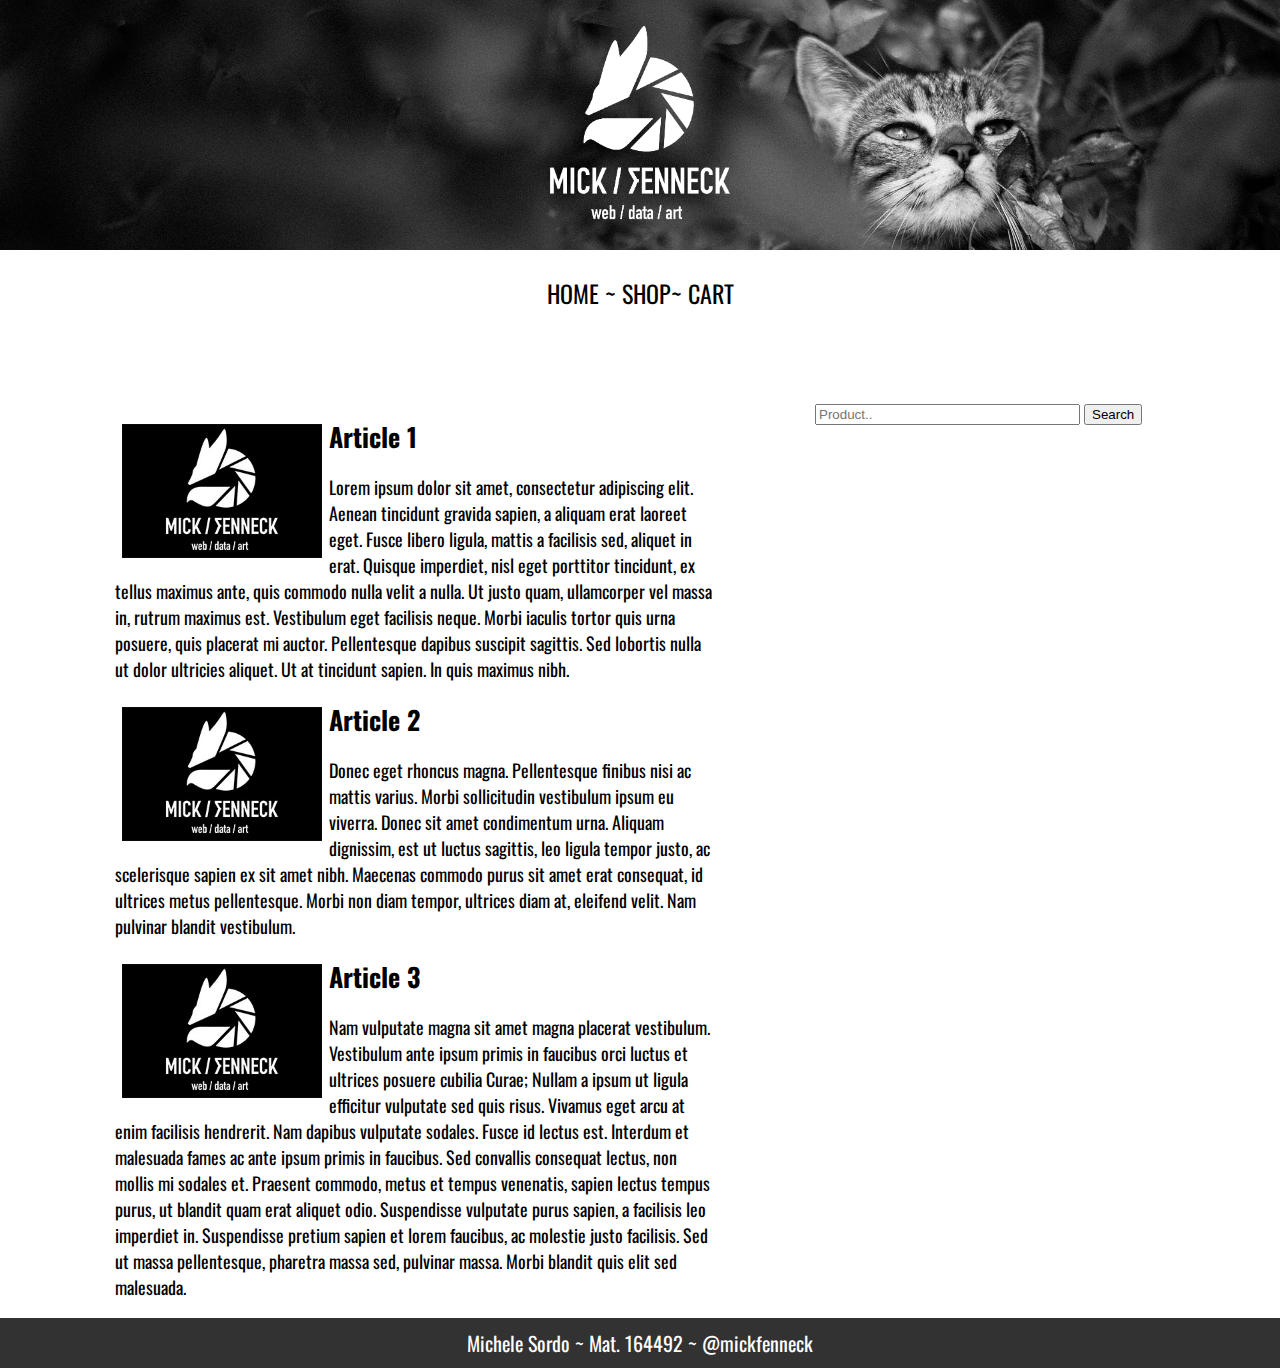
<file: ecommerce trentose/index.html>
<!DOCTYPE html>
<html>
 <head> 
   <meta charset="utf-8">     
   <title>Esercitazione_2 - E-CommerceSample</title>             

   <link rel="stylesheet" href="style.css">
 </head>
    
 <body>
     
    <header>
        <img id="logo" src="logoname.png" alt="logo" />
    </header>
     
    <nav>
        <a href="#">Home</a> ~
        <a href="#">Shop</a>~
        <a href="#">Cart</a>
    </nav>
    
    <!--container-->
    <div id="container">
        <div id="articles">
            <article class="item">
                <img src="1.jpg" alt="1" />
                <div class="art-txt">
                    <h1>Article 1</h1>
                <p>Lorem ipsum dolor sit amet, consectetur adipiscing elit. Aenean tincidunt gravida sapien, a aliquam erat laoreet eget. Fusce libero ligula, mattis a facilisis sed, aliquet in erat. Quisque imperdiet, nisl eget porttitor tincidunt, ex tellus maximus ante, quis commodo nulla velit a nulla. Ut justo quam, ullamcorper vel massa in, rutrum maximus est. Vestibulum eget facilisis neque. Morbi iaculis tortor quis urna posuere, quis placerat mi auctor. Pellentesque dapibus suscipit sagittis. Sed lobortis nulla ut dolor ultricies aliquet. Ut at tincidunt sapien. In quis maximus nibh.</p>
                    </div>
            </article>
                
            <article class="item">
                <img src="2.jpg" alt="2" />
                <div class="art-txt">
                <h1>Article 2</h1>
                <p>Donec eget rhoncus magna. Pellentesque finibus nisi ac mattis varius. Morbi sollicitudin vestibulum ipsum eu viverra. Donec sit amet condimentum urna. Aliquam dignissim, est ut luctus sagittis, leo ligula tempor justo, ac scelerisque sapien ex sit amet nibh. Maecenas commodo purus sit amet erat consequat, id ultrices metus pellentesque. Morbi non diam tempor, ultrices diam at, eleifend velit. Nam pulvinar blandit vestibulum.</p>
                    </div>
            </article>
            <article class="item">
                <img src="3.jpg" alt="3" />
                <div class="art-txt">
                <h1>Article 3</h1>
                <p>Nam vulputate magna sit amet magna placerat vestibulum. Vestibulum ante ipsum primis in faucibus orci luctus et ultrices posuere cubilia Curae; Nullam a ipsum ut ligula efficitur vulputate sed quis risus. Vivamus eget arcu at enim facilisis hendrerit. Nam dapibus vulputate sodales. Fusce id lectus est. Interdum et malesuada fames ac ante ipsum primis in faucibus. Sed convallis consequat lectus, non mollis mi sodales et. Praesent commodo, metus et tempus venenatis, sapien lectus tempus purus, ut blandit quam erat aliquet odio. Suspendisse vulputate purus sapien, a facilisis leo imperdiet in. Suspendisse pretium sapien et lorem faucibus, ac molestie justo facilisis. Sed ut massa pellentesque, pharetra massa sed, pulvinar massa. Morbi blandit quis elit sed malesuada.</p>
                    </div>
            </article>
            </div>
        
        
        <div id="right">
            <div id="search">
                <input type="text" name="Product" size="30" placeholder="Product..">
                <button type="button">Search</button>
            </div>
        </div>
    
    </div>
    
    <footer>
        Michele Sordo ~ Mat. 164492 ~ @mickfenneck
    </footer>
    </body>
</hml>
</file>
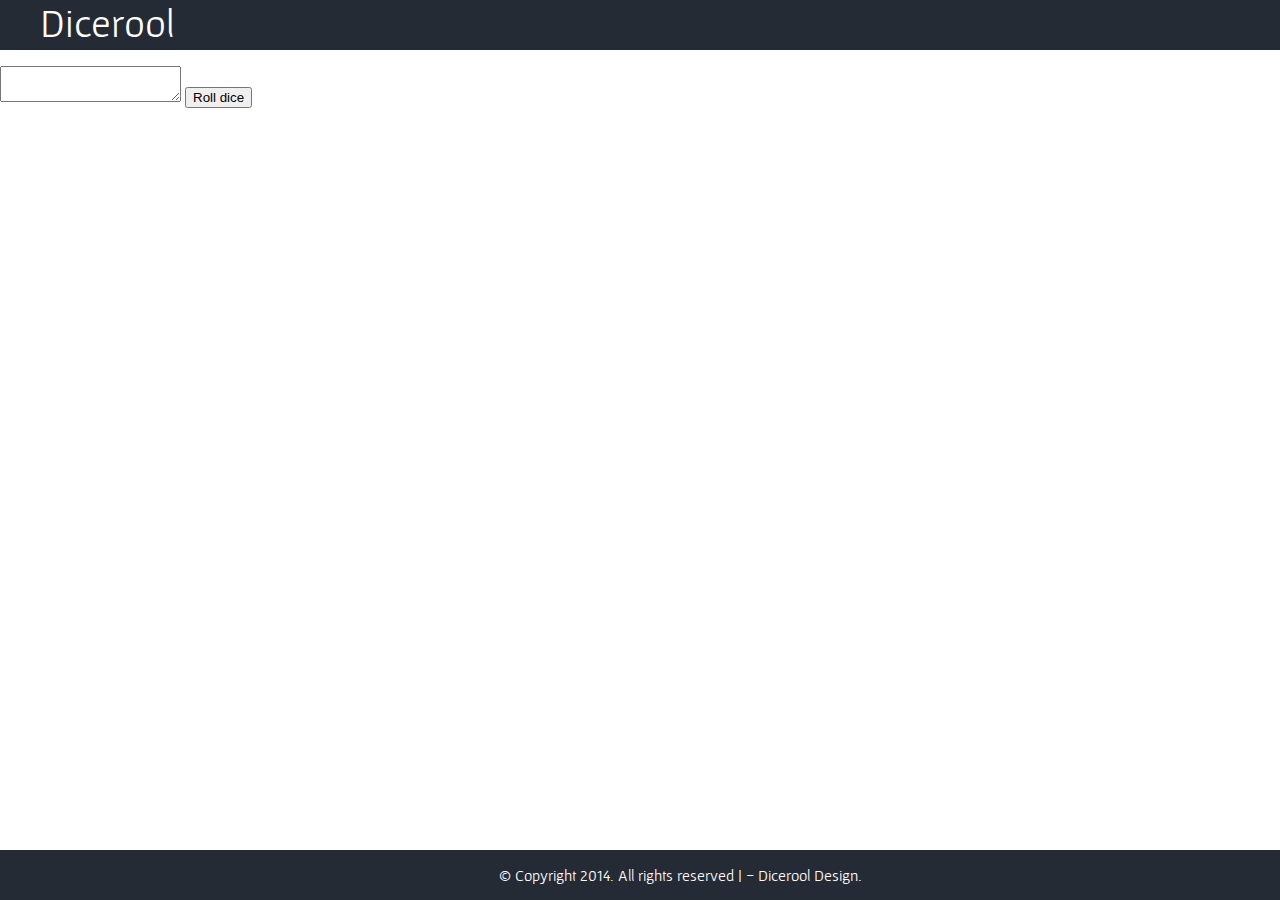
<file: jquery/03-diceroll/index.html>
<!DOCTYPE html>
<html>
 <head>
   <!-- Here goes the metadata -->  
   <meta charset="utf-8">     
   <title> Diceroll </title>             

    <link rel="stylesheet" href="css/styles.css">        
    <script src="lib/jquery-2.1.0.min.js"></script>         
    <script src="js/app.js"></script>               
     
 </head>
 <body>
  
    <header>
        <a class="logo" href="#"> Dicerool </a>
    </header>
    <div class="table">
        <ul class="dices">
            <li><img src="img/dice-1.png"></li>
            <li><img src="img/dice-2.png"></li>
            <li><img src="img/dice-3.png"></li>
            <li><img src="img/dice-4.png"></li>
            <li><img src="img/dice-5.png"></li>
            <li><img src="img/dice-6.png"></li>
        </ul> 
        <textarea class="ins"></textarea>
        <button class="btn-roll">Roll dice</button> 
    </div>          
          
    <footer>
        <p>&copy; Copyright 2014. All rights reserved  | - Dicerool Design.</p> 
    </footer>
        
 </body>
</hml>
</file>
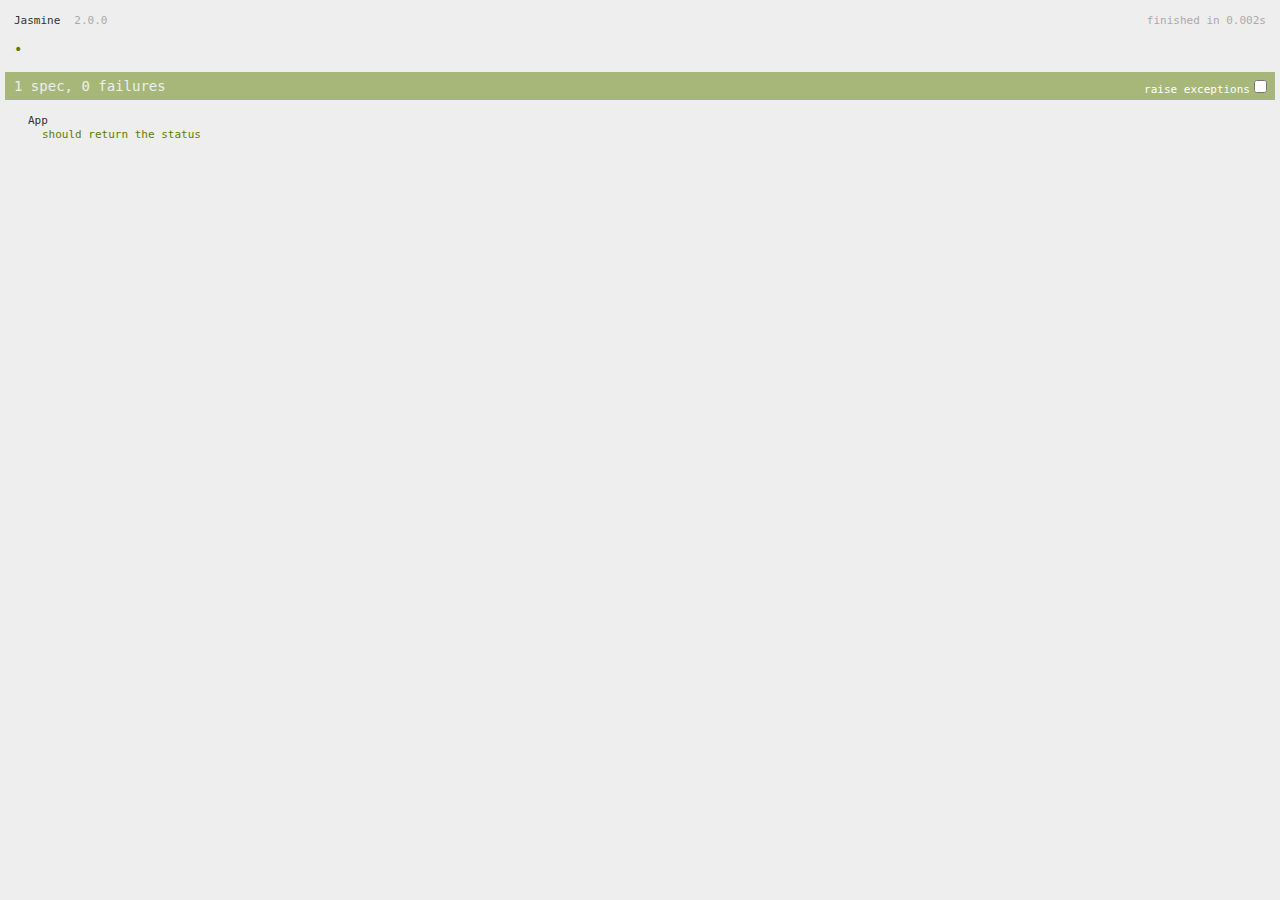
<file: jasmine/exercises/02-water/index.html>
<!DOCTYPE HTML>
<html>
<head>
  <meta http-equiv="Content-Type" content="text/html; charset=UTF-8">
  <title>Jasmine Spec Runner v2.0.0</title>

  <link rel="shortcut icon" type="image/png" href="lib/jasmine-2.0.0/jasmine_favicon.png">
  <link rel="stylesheet" type="text/css" href="lib/jasmine-2.0.0/jasmine.css">

  <script type="text/javascript" src="lib/jasmine-2.0.0/jasmine.js"></script>
  <script type="text/javascript" src="lib/jasmine-2.0.0/jasmine-html.js"></script>
  <script type="text/javascript" src="lib/jasmine-2.0.0/boot.js"></script>

  <!-- include source files here... -->
  <script type="text/javascript" src="js/water.js"></script>

  <!-- include spec files here... -->
  <script type="text/javascript" src="spec/app.spec.js"></script>

</head>

<body>
</body>
</html>
</file>
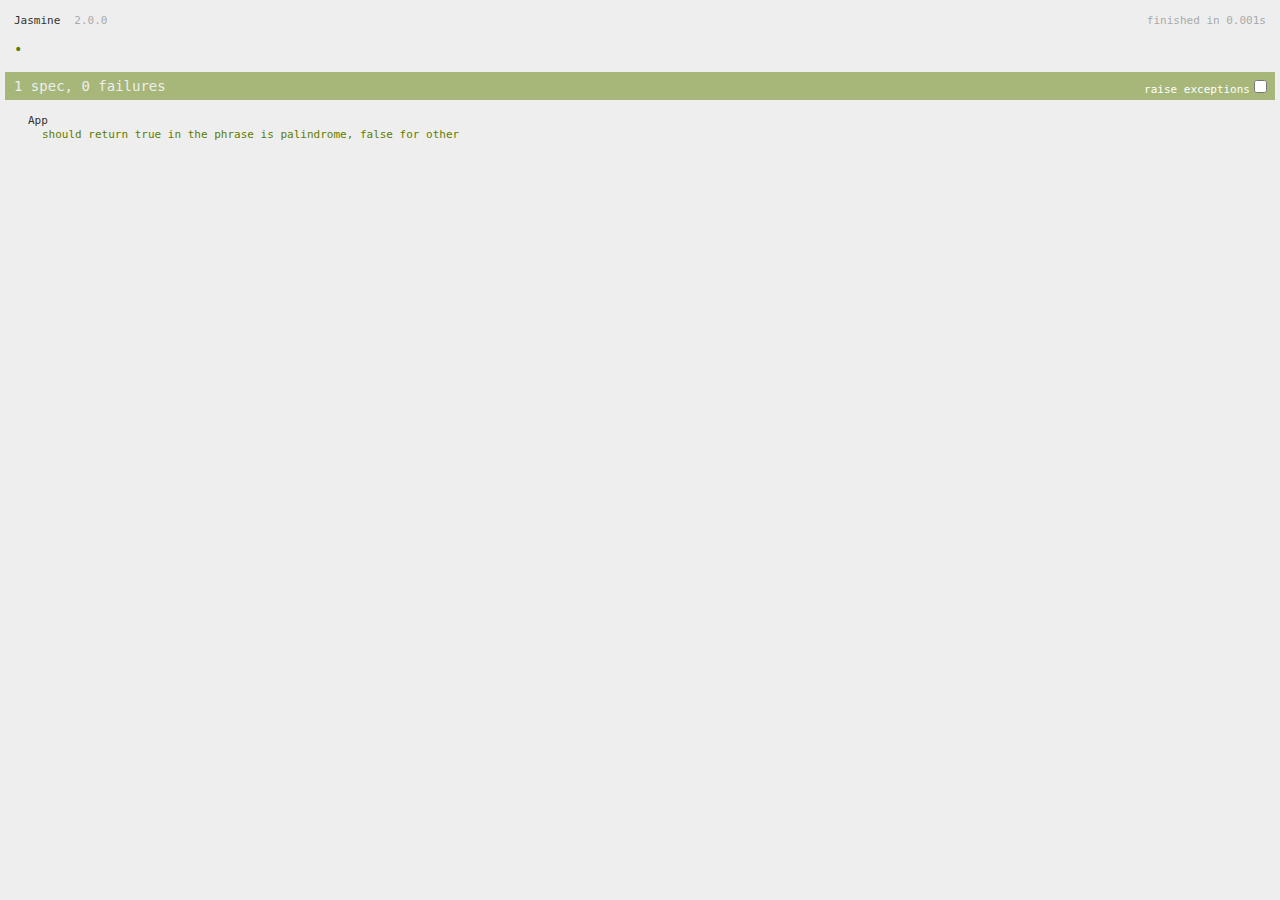
<file: jasmine/exercises/03-palindrome/index.html>
<!DOCTYPE HTML>
<html>
<head>
  <meta http-equiv="Content-Type" content="text/html; charset=UTF-8">
  <title>Jasmine Spec Runner v2.0.0</title>

  <link rel="shortcut icon" type="image/png" href="lib/jasmine-2.0.0/jasmine_favicon.png">
  <link rel="stylesheet" type="text/css" href="lib/jasmine-2.0.0/jasmine.css">

  <script type="text/javascript" src="lib/jasmine-2.0.0/jasmine.js"></script>
  <script type="text/javascript" src="lib/jasmine-2.0.0/jasmine-html.js"></script>
  <script type="text/javascript" src="lib/jasmine-2.0.0/boot.js"></script>

  <!-- include source files here... -->
  <script type="text/javascript" src="js/palindrome.js"></script>

  <!-- include spec files here... -->
  <script type="text/javascript" src="spec/app.spec.js"></script>

</head>

<body>
</body>
</html>
</file>
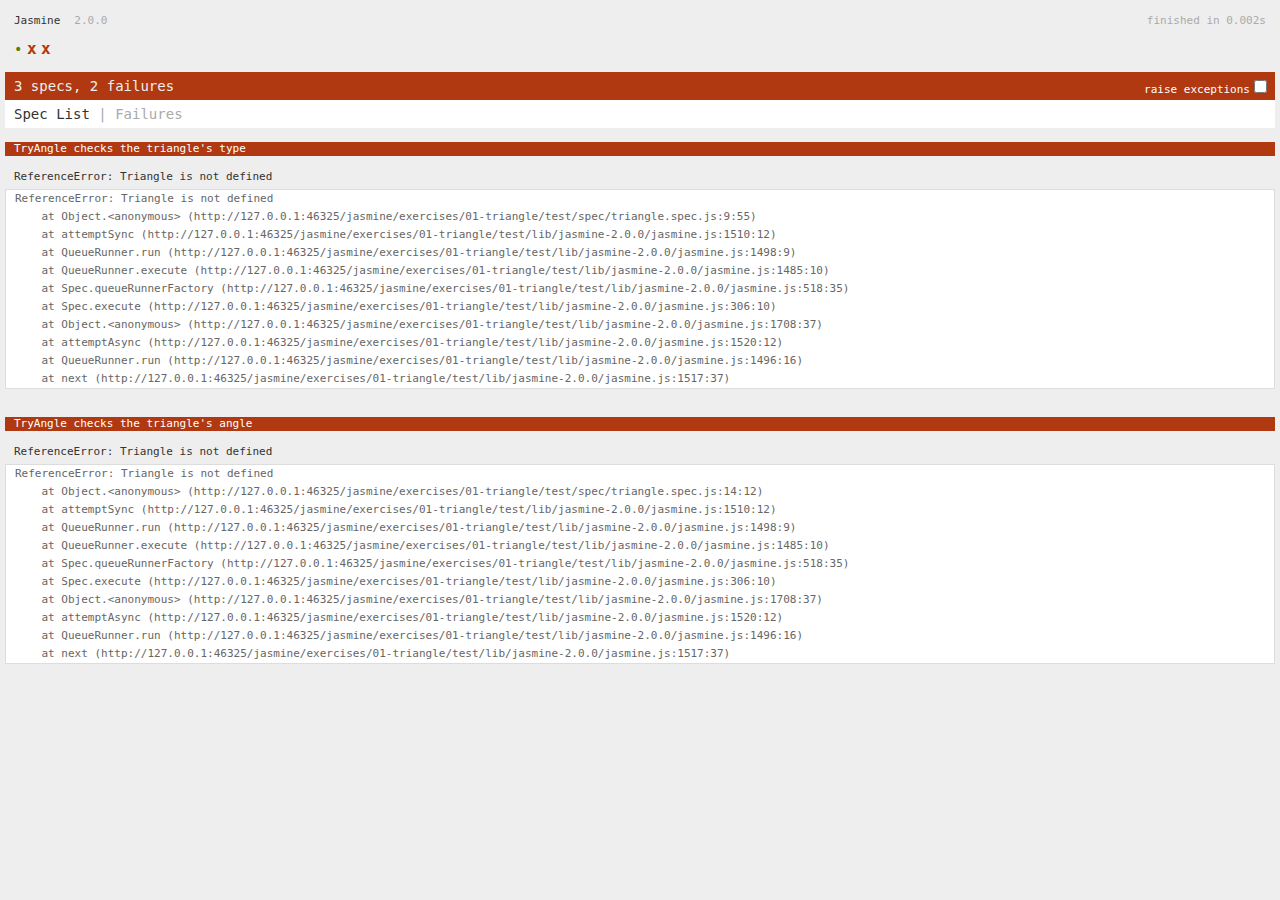
<file: jasmine/exercises/01-triangle/test/index.html>
<!DOCTYPE HTML>
<html>
<head>
  <meta http-equiv="Content-Type" content="text/html; charset=UTF-8">
  <title>Jasmine Spec Runner v2.0.0</title>

  <link rel="shortcut icon" type="image/png" href="lib/jasmine-2.0.0/jasmine_favicon.png">
  <link rel="stylesheet" type="text/css" href="lib/jasmine-2.0.0/jasmine.css">

  <script type="text/javascript" src="lib/jasmine-2.0.0/jasmine.js"></script>
  <script type="text/javascript" src="lib/jasmine-2.0.0/jasmine-html.js"></script>
  <script type="text/javascript" src="lib/jasmine-2.0.0/boot.js"></script>

  <!-- include source files here... -->
  <script type="text/javascript" src="../js/triangle-0.js"></script>

  <!-- include spec files here... -->
  <script type="text/javascript" src="spec/triangle.spec.js"></script>

</head>

<body>
</body>
</html>
</file>
<file: ecommerce trentose/style.css>
/*google font import*/
@import url(http://fonts.googleapis.com/css?family=Oswald:300);

body {
    margin:0px;
    padding:0px;
    border:0px;
    position:relative;
    font-family: 'Oswald', sans-serif;
}

header {
    height:250px;
    min-width:100%;
    background:url(header.jpg) no-repeat;
    background-size:auto 300px;
    text-align:center;
    line-height:250px;
}

header img {
    margin: 25px auto auto auto;
    
    width:200px;
    height:auto;
}

nav {  
    height:100px;
    margin-top:25px;
    margin-bottom:25px;
    min-width:100%; 
    font-size:24px;
    text-align:center;
}

nav a {
    color: black;
    min-width:100%;
    text-transform:uppercase;
    text-decoration:none;
}


nav a:hover{
    color: #bcbcbc;
}


#container {
    width:1150px;
    min-height:100%;
    margin:auto auto auto auto;
    display: table;
}

#articles {
    float:left;
    width:700px;
    min-height:auto
    margin:4px;
}

#right {
    float:right;
    width:400px;
}

footer {
    width:100%;
    height:50px;
    line-height:50px;
    text-align:center;
    font-size:20px;
    color:white;
    background-color:#323232;
}

article {
    width:600px;
    height:auto;
    margin-left:auto;
    margin-right:auto;
}

article:hover {
    background-color:#eeeeee;
}

article img {
    margin:7px;
    float:left;
    width:200px;
    -webkit-transition: width 1s, height 1s, -webkit-transform 1s;
    transition: width 1s, height 1s, transform 1s;
}

article img:hover {
    width:250px;
    
}

.art-text {
    float:right;
    
    margin:7px;
    width:400;
}

article h1 {
    font-size: 26px;
}

article p {
    font-size: 18px;
}
</file>
<file: jquery/03-diceroll/css/styles.css>
@import url(http://fonts.googleapis.com/css?family=Gafata);

body {
    font-family: "Gafata", "Helvetica", "Serif";
    margin: 0px;
}

/* Header and footer */

header, footer {
    height: 50px;
    padding-right: 40px;
    padding-left: 40px;    
    background: #242b35;
}

header .logo {
    text-decoration: none;
    font-size: 2.5em;
    color:white;
}

header .logo img  {
    width : 32px;    
    padding-top: 5px;
}

footer {
    position: absolute;
    bottom: 0;
    width: 100%;
}

footer p{
    color: white;
    text-align: center;    
}
</file>
<file: jasmine/exercises/02-water/lib/jasmine-2.0.0/jasmine.css>
body { background-color: #eeeeee; padding: 0; margin: 5px; overflow-y: scroll; }

.html-reporter { font-size: 11px; font-family: Monaco, "Lucida Console", monospace; line-height: 14px; color: #333333; }
.html-reporter a { text-decoration: none; }
.html-reporter a:hover { text-decoration: underline; }
.html-reporter p, .html-reporter h1, .html-reporter h2, .html-reporter h3, .html-reporter h4, .html-reporter h5, .html-reporter h6 { margin: 0; line-height: 14px; }
.html-reporter .banner, .html-reporter .symbol-summary, .html-reporter .summary, .html-reporter .result-message, .html-reporter .spec .description, .html-reporter .spec-detail .description, .html-reporter .alert .bar, .html-reporter .stack-trace { padding-left: 9px; padding-right: 9px; }
.html-reporter .banner .version { margin-left: 14px; }
.html-reporter #jasmine_content { position: fixed; right: 100%; }
.html-reporter .version { color: #aaaaaa; }
.html-reporter .banner { margin-top: 14px; }
.html-reporter .duration { color: #aaaaaa; float: right; }
.html-reporter .symbol-summary { overflow: hidden; *zoom: 1; margin: 14px 0; }
.html-reporter .symbol-summary li { display: inline-block; height: 8px; width: 14px; font-size: 16px; }
.html-reporter .symbol-summary li.passed { font-size: 14px; }
.html-reporter .symbol-summary li.passed:before { color: #5e7d00; content: "\02022"; }
.html-reporter .symbol-summary li.failed { line-height: 9px; }
.html-reporter .symbol-summary li.failed:before { color: #b03911; content: "x"; font-weight: bold; margin-left: -1px; }
.html-reporter .symbol-summary li.disabled { font-size: 14px; }
.html-reporter .symbol-summary li.disabled:before { color: #bababa; content: "\02022"; }
.html-reporter .symbol-summary li.pending { line-height: 17px; }
.html-reporter .symbol-summary li.pending:before { color: #ba9d37; content: "*"; }
.html-reporter .exceptions { color: #fff; float: right; margin-top: 5px; margin-right: 5px; }
.html-reporter .bar { line-height: 28px; font-size: 14px; display: block; color: #eee; }
.html-reporter .bar.failed { background-color: #b03911; }
.html-reporter .bar.passed { background-color: #a6b779; }
.html-reporter .bar.skipped { background-color: #bababa; }
.html-reporter .bar.menu { background-color: #fff; color: #aaaaaa; }
.html-reporter .bar.menu a { color: #333333; }
.html-reporter .bar a { color: white; }
.html-reporter.spec-list .bar.menu.failure-list, .html-reporter.spec-list .results .failures { display: none; }
.html-reporter.failure-list .bar.menu.spec-list, .html-reporter.failure-list .summary { display: none; }
.html-reporter .running-alert { background-color: #666666; }
.html-reporter .results { margin-top: 14px; }
.html-reporter.showDetails .summaryMenuItem { font-weight: normal; text-decoration: inherit; }
.html-reporter.showDetails .summaryMenuItem:hover { text-decoration: underline; }
.html-reporter.showDetails .detailsMenuItem { font-weight: bold; text-decoration: underline; }
.html-reporter.showDetails .summary { display: none; }
.html-reporter.showDetails #details { display: block; }
.html-reporter .summaryMenuItem { font-weight: bold; text-decoration: underline; }
.html-reporter .summary { margin-top: 14px; }
.html-reporter .summary ul { list-style-type: none; margin-left: 14px; padding-top: 0; padding-left: 0; }
.html-reporter .summary ul.suite { margin-top: 7px; margin-bottom: 7px; }
.html-reporter .summary li.passed a { color: #5e7d00; }
.html-reporter .summary li.failed a { color: #b03911; }
.html-reporter .summary li.pending a { color: #ba9d37; }
.html-reporter .description + .suite { margin-top: 0; }
.html-reporter .suite { margin-top: 14px; }
.html-reporter .suite a { color: #333333; }
.html-reporter .failures .spec-detail { margin-bottom: 28px; }
.html-reporter .failures .spec-detail .description { background-color: #b03911; }
.html-reporter .failures .spec-detail .description a { color: white; }
.html-reporter .result-message { padding-top: 14px; color: #333333; white-space: pre; }
.html-reporter .result-message span.result { display: block; }
.html-reporter .stack-trace { margin: 5px 0 0 0; max-height: 224px; overflow: auto; line-height: 18px; color: #666666; border: 1px solid #ddd; background: white; white-space: pre; }
</file>
<file: jasmine/exercises/03-palindrome/lib/jasmine-2.0.0/jasmine.css>
body { background-color: #eeeeee; padding: 0; margin: 5px; overflow-y: scroll; }

.html-reporter { font-size: 11px; font-family: Monaco, "Lucida Console", monospace; line-height: 14px; color: #333333; }
.html-reporter a { text-decoration: none; }
.html-reporter a:hover { text-decoration: underline; }
.html-reporter p, .html-reporter h1, .html-reporter h2, .html-reporter h3, .html-reporter h4, .html-reporter h5, .html-reporter h6 { margin: 0; line-height: 14px; }
.html-reporter .banner, .html-reporter .symbol-summary, .html-reporter .summary, .html-reporter .result-message, .html-reporter .spec .description, .html-reporter .spec-detail .description, .html-reporter .alert .bar, .html-reporter .stack-trace { padding-left: 9px; padding-right: 9px; }
.html-reporter .banner .version { margin-left: 14px; }
.html-reporter #jasmine_content { position: fixed; right: 100%; }
.html-reporter .version { color: #aaaaaa; }
.html-reporter .banner { margin-top: 14px; }
.html-reporter .duration { color: #aaaaaa; float: right; }
.html-reporter .symbol-summary { overflow: hidden; *zoom: 1; margin: 14px 0; }
.html-reporter .symbol-summary li { display: inline-block; height: 8px; width: 14px; font-size: 16px; }
.html-reporter .symbol-summary li.passed { font-size: 14px; }
.html-reporter .symbol-summary li.passed:before { color: #5e7d00; content: "\02022"; }
.html-reporter .symbol-summary li.failed { line-height: 9px; }
.html-reporter .symbol-summary li.failed:before { color: #b03911; content: "x"; font-weight: bold; margin-left: -1px; }
.html-reporter .symbol-summary li.disabled { font-size: 14px; }
.html-reporter .symbol-summary li.disabled:before { color: #bababa; content: "\02022"; }
.html-reporter .symbol-summary li.pending { line-height: 17px; }
.html-reporter .symbol-summary li.pending:before { color: #ba9d37; content: "*"; }
.html-reporter .exceptions { color: #fff; float: right; margin-top: 5px; margin-right: 5px; }
.html-reporter .bar { line-height: 28px; font-size: 14px; display: block; color: #eee; }
.html-reporter .bar.failed { background-color: #b03911; }
.html-reporter .bar.passed { background-color: #a6b779; }
.html-reporter .bar.skipped { background-color: #bababa; }
.html-reporter .bar.menu { background-color: #fff; color: #aaaaaa; }
.html-reporter .bar.menu a { color: #333333; }
.html-reporter .bar a { color: white; }
.html-reporter.spec-list .bar.menu.failure-list, .html-reporter.spec-list .results .failures { display: none; }
.html-reporter.failure-list .bar.menu.spec-list, .html-reporter.failure-list .summary { display: none; }
.html-reporter .running-alert { background-color: #666666; }
.html-reporter .results { margin-top: 14px; }
.html-reporter.showDetails .summaryMenuItem { font-weight: normal; text-decoration: inherit; }
.html-reporter.showDetails .summaryMenuItem:hover { text-decoration: underline; }
.html-reporter.showDetails .detailsMenuItem { font-weight: bold; text-decoration: underline; }
.html-reporter.showDetails .summary { display: none; }
.html-reporter.showDetails #details { display: block; }
.html-reporter .summaryMenuItem { font-weight: bold; text-decoration: underline; }
.html-reporter .summary { margin-top: 14px; }
.html-reporter .summary ul { list-style-type: none; margin-left: 14px; padding-top: 0; padding-left: 0; }
.html-reporter .summary ul.suite { margin-top: 7px; margin-bottom: 7px; }
.html-reporter .summary li.passed a { color: #5e7d00; }
.html-reporter .summary li.failed a { color: #b03911; }
.html-reporter .summary li.pending a { color: #ba9d37; }
.html-reporter .description + .suite { margin-top: 0; }
.html-reporter .suite { margin-top: 14px; }
.html-reporter .suite a { color: #333333; }
.html-reporter .failures .spec-detail { margin-bottom: 28px; }
.html-reporter .failures .spec-detail .description { background-color: #b03911; }
.html-reporter .failures .spec-detail .description a { color: white; }
.html-reporter .result-message { padding-top: 14px; color: #333333; white-space: pre; }
.html-reporter .result-message span.result { display: block; }
.html-reporter .stack-trace { margin: 5px 0 0 0; max-height: 224px; overflow: auto; line-height: 18px; color: #666666; border: 1px solid #ddd; background: white; white-space: pre; }
</file>
<file: jasmine/exercises/01-triangle/test/lib/jasmine-2.0.0/jasmine.css>
body { background-color: #eeeeee; padding: 0; margin: 5px; overflow-y: scroll; }

.html-reporter { font-size: 11px; font-family: Monaco, "Lucida Console", monospace; line-height: 14px; color: #333333; }
.html-reporter a { text-decoration: none; }
.html-reporter a:hover { text-decoration: underline; }
.html-reporter p, .html-reporter h1, .html-reporter h2, .html-reporter h3, .html-reporter h4, .html-reporter h5, .html-reporter h6 { margin: 0; line-height: 14px; }
.html-reporter .banner, .html-reporter .symbol-summary, .html-reporter .summary, .html-reporter .result-message, .html-reporter .spec .description, .html-reporter .spec-detail .description, .html-reporter .alert .bar, .html-reporter .stack-trace { padding-left: 9px; padding-right: 9px; }
.html-reporter .banner .version { margin-left: 14px; }
.html-reporter #jasmine_content { position: fixed; right: 100%; }
.html-reporter .version { color: #aaaaaa; }
.html-reporter .banner { margin-top: 14px; }
.html-reporter .duration { color: #aaaaaa; float: right; }
.html-reporter .symbol-summary { overflow: hidden; *zoom: 1; margin: 14px 0; }
.html-reporter .symbol-summary li { display: inline-block; height: 8px; width: 14px; font-size: 16px; }
.html-reporter .symbol-summary li.passed { font-size: 14px; }
.html-reporter .symbol-summary li.passed:before { color: #5e7d00; content: "\02022"; }
.html-reporter .symbol-summary li.failed { line-height: 9px; }
.html-reporter .symbol-summary li.failed:before { color: #b03911; content: "x"; font-weight: bold; margin-left: -1px; }
.html-reporter .symbol-summary li.disabled { font-size: 14px; }
.html-reporter .symbol-summary li.disabled:before { color: #bababa; content: "\02022"; }
.html-reporter .symbol-summary li.pending { line-height: 17px; }
.html-reporter .symbol-summary li.pending:before { color: #ba9d37; content: "*"; }
.html-reporter .exceptions { color: #fff; float: right; margin-top: 5px; margin-right: 5px; }
.html-reporter .bar { line-height: 28px; font-size: 14px; display: block; color: #eee; }
.html-reporter .bar.failed { background-color: #b03911; }
.html-reporter .bar.passed { background-color: #a6b779; }
.html-reporter .bar.skipped { background-color: #bababa; }
.html-reporter .bar.menu { background-color: #fff; color: #aaaaaa; }
.html-reporter .bar.menu a { color: #333333; }
.html-reporter .bar a { color: white; }
.html-reporter.spec-list .bar.menu.failure-list, .html-reporter.spec-list .results .failures { display: none; }
.html-reporter.failure-list .bar.menu.spec-list, .html-reporter.failure-list .summary { display: none; }
.html-reporter .running-alert { background-color: #666666; }
.html-reporter .results { margin-top: 14px; }
.html-reporter.showDetails .summaryMenuItem { font-weight: normal; text-decoration: inherit; }
.html-reporter.showDetails .summaryMenuItem:hover { text-decoration: underline; }
.html-reporter.showDetails .detailsMenuItem { font-weight: bold; text-decoration: underline; }
.html-reporter.showDetails .summary { display: none; }
.html-reporter.showDetails #details { display: block; }
.html-reporter .summaryMenuItem { font-weight: bold; text-decoration: underline; }
.html-reporter .summary { margin-top: 14px; }
.html-reporter .summary ul { list-style-type: none; margin-left: 14px; padding-top: 0; padding-left: 0; }
.html-reporter .summary ul.suite { margin-top: 7px; margin-bottom: 7px; }
.html-reporter .summary li.passed a { color: #5e7d00; }
.html-reporter .summary li.failed a { color: #b03911; }
.html-reporter .summary li.pending a { color: #ba9d37; }
.html-reporter .description + .suite { margin-top: 0; }
.html-reporter .suite { margin-top: 14px; }
.html-reporter .suite a { color: #333333; }
.html-reporter .failures .spec-detail { margin-bottom: 28px; }
.html-reporter .failures .spec-detail .description { background-color: #b03911; }
.html-reporter .failures .spec-detail .description a { color: white; }
.html-reporter .result-message { padding-top: 14px; color: #333333; white-space: pre; }
.html-reporter .result-message span.result { display: block; }
.html-reporter .stack-trace { margin: 5px 0 0 0; max-height: 224px; overflow: auto; line-height: 18px; color: #666666; border: 1px solid #ddd; background: white; white-space: pre; }
</file>
